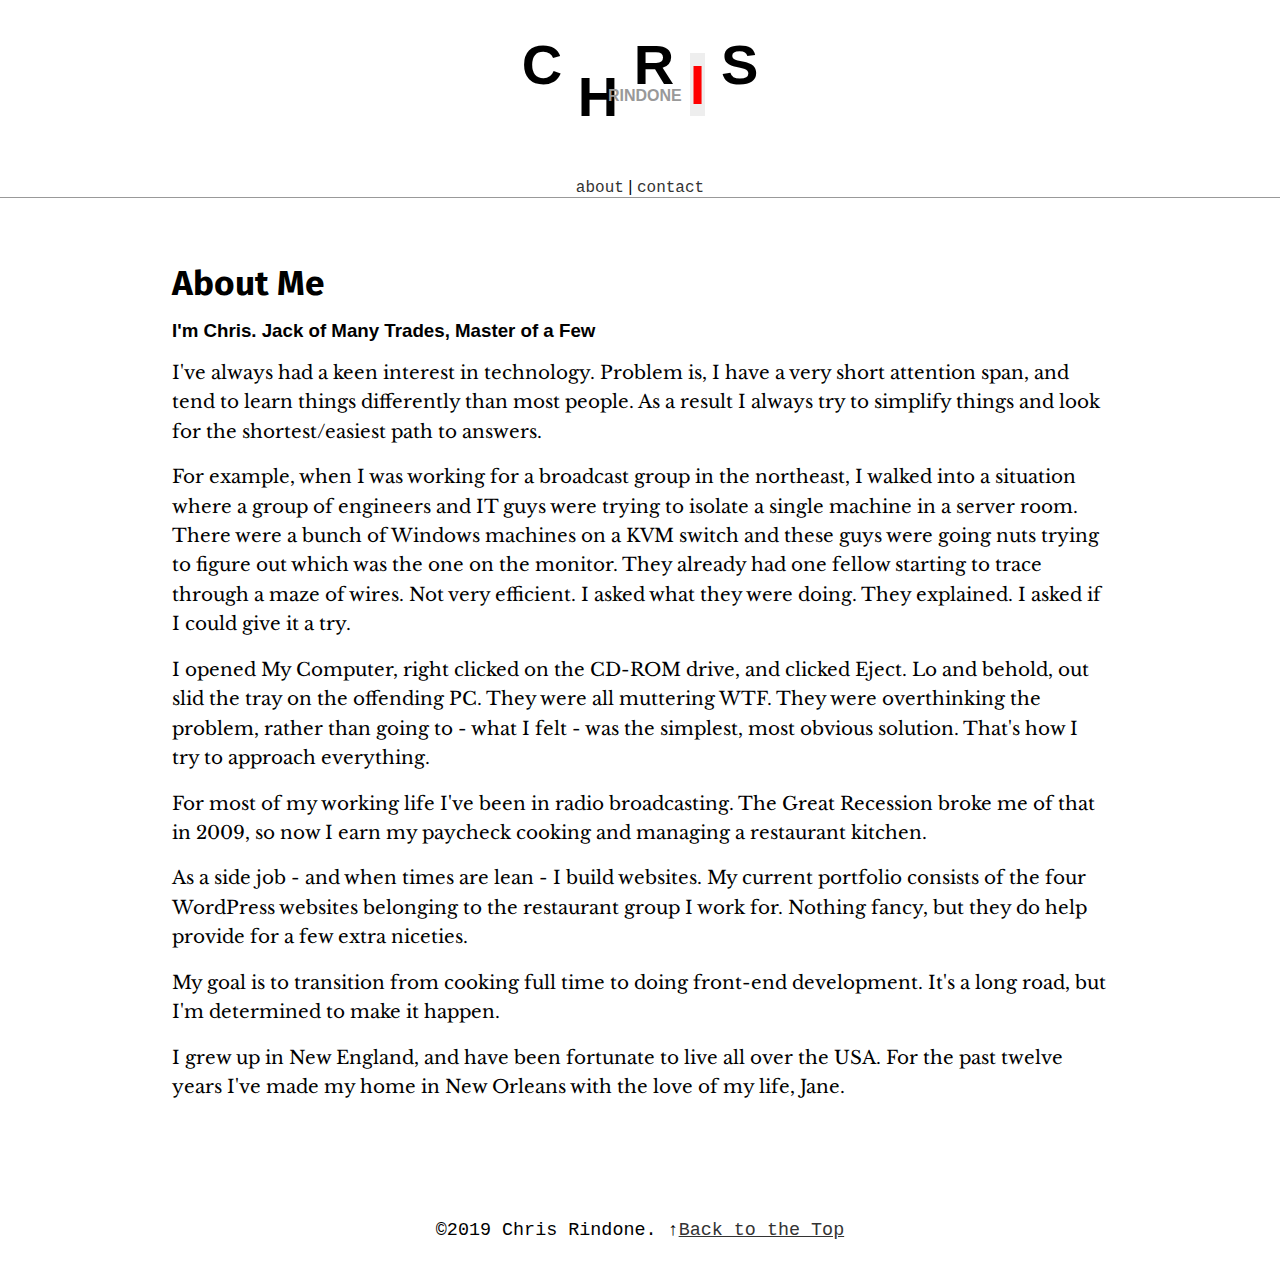
<file: about.html>
<!DOCTYPE html>
<html lang="en">

<head>
    <meta charset="UTF-8">
    <meta name="viewport" content="width=device-width, initial-scale=1.0">
    <meta http-equiv="X-UA-Compatible" content="ie=edge">
    <meta name="robots" content="index, follow">
    <meta property="og:type" content="profile">
    <meta property="og:title" content="Chris Rindone">
    <meta property="og:url" content="https://chrisrindone.me">
    <meta property="og:image" content="">
    <meta name=" twitter:card" content="summary_large_image">
    <meta name="twitter:site" content="@chrisrindone">
    <meta name="twitter:title" content="Chris Rindone">
    <meta name="twitter:description" content="My blog. Mostly discussing front end web development and all things internet.">
    <meta name="twitter:image" content="https://res.cloudinary.com/dlpetrsjd/image/upload/v1556824698/chris5-removebg_japbiw.png">
    <meta property="profile:first_name" content="Chris">
    <meta property="profile:last_name" content="Rindone">
    <title> Chris Rindone :: About Me </title>
    <link rel="stylesheet" href="https://use.fontawesome.com/releases/v5.7.0/css/all.css" integrity="sha384-lZN37f5QGtY3VHgisS14W3ExzMWZxybE1SJSEsQp9S+oqd12jhcu+A56Ebc1zFSJ" crossorigin="anonymous">
    <link rel="stylesheet" href="assets/css/new-reset.css">
    <link rel="stylesheet" href="assets/css/style.css">
    <script type="application/ld+json">
        {
            "@context": "http://schema.org",
            "@type": "WebPage",
            "name": "Chris Rindone",
            "description": "My blog. Mostly discussing front end web development and all things internet. ",
            "publisher": {
                "@type": "ProfilePage",
                "name": "Chris Rindone"
            }
        }

    </script>
</head>

<body>
    <a id="top"></a>
    <header>
        <h1 class="site-title">
            <a href="index.html">
                <span>C</span>
                <span>h</span>
                <span>r</span>
                <span>i</span>
                <span>s</span>
                <br>
                <small>Rindone</small>
            </a>
        </h1>
        <nav>
            <a href="index.html"><i class='fas fa-home' title="Homepage"></i></a>
            <a href="https://github.com/chrisrindone" target="_blank"><i class='fab fa-github' title="My profile on GitHub"></i></a>
            <a href="https://codepen.io/chrisrindone/" target="_blank"><i class='fab fa-codepen' title="My profile on CodePen"></i></a>
            <a href="https://twitter.com/chrisrindone" target="_blank"><i class='fab fa-twitter' title="Follow me on Twitter"></i></a>
            <p class="subnav"><a href="about.html">about</a> | <a href="https://chrisrindone.com/contact-me/" target="_blank">contact</a></p>
        </nav>
    </header>
    <main>
        <article>
            <h2>About Me</h2>
            <h3>I'm Chris. Jack of Many Trades, Master of a Few</h3>
            <p>I've always had a keen interest in technology. Problem is, I have a very short attention span, and tend to learn things differently than most people. As a result I always try to simplify things and look for the shortest/easiest path to answers.</p>
            <p>For example, when I was working for a broadcast group in the northeast, I walked into a situation where a group of engineers and IT guys were trying to isolate a single machine in a server room. There were a bunch of Windows machines on a KVM switch and these guys were going nuts trying to figure out which was the one on the monitor. They already had one fellow starting to trace through a maze of wires. Not very efficient. I asked what they were doing. They explained. I asked if I could give it a try.</p>
            <p>I opened My Computer, right clicked on the CD-ROM drive, and clicked Eject. Lo and behold, out slid the tray on the offending PC. They were all muttering WTF. They were overthinking the problem, rather than going to - what I felt - was the simplest, most obvious solution. That's how I try to approach everything.</p>
            <p>For most of my working life I've been in radio broadcasting. The Great Recession broke me of that in 2009, so now I earn my paycheck cooking and managing a restaurant kitchen.</p>
            <p>As a side job - and when times are lean - I build websites. My current portfolio consists of the four WordPress websites belonging to the restaurant group I work for. Nothing fancy, but they do help provide for a few extra niceties.</p>
            <p>My goal is to transition from cooking full time to doing front-end development. It's a long road, but I'm determined to make it happen.</p>
            <p>I grew up in New England, and have been fortunate to live all over the USA. For the past twelve years I've made my home in New Orleans with the love of my life, Jane.</p>


        </article>
    </main>
    <footer>
        <p>&copy;2019 Chris Rindone. &uarr;<a href="#top">Back to the Top</a></p>
    </footer>
</body>

</html>
</file>
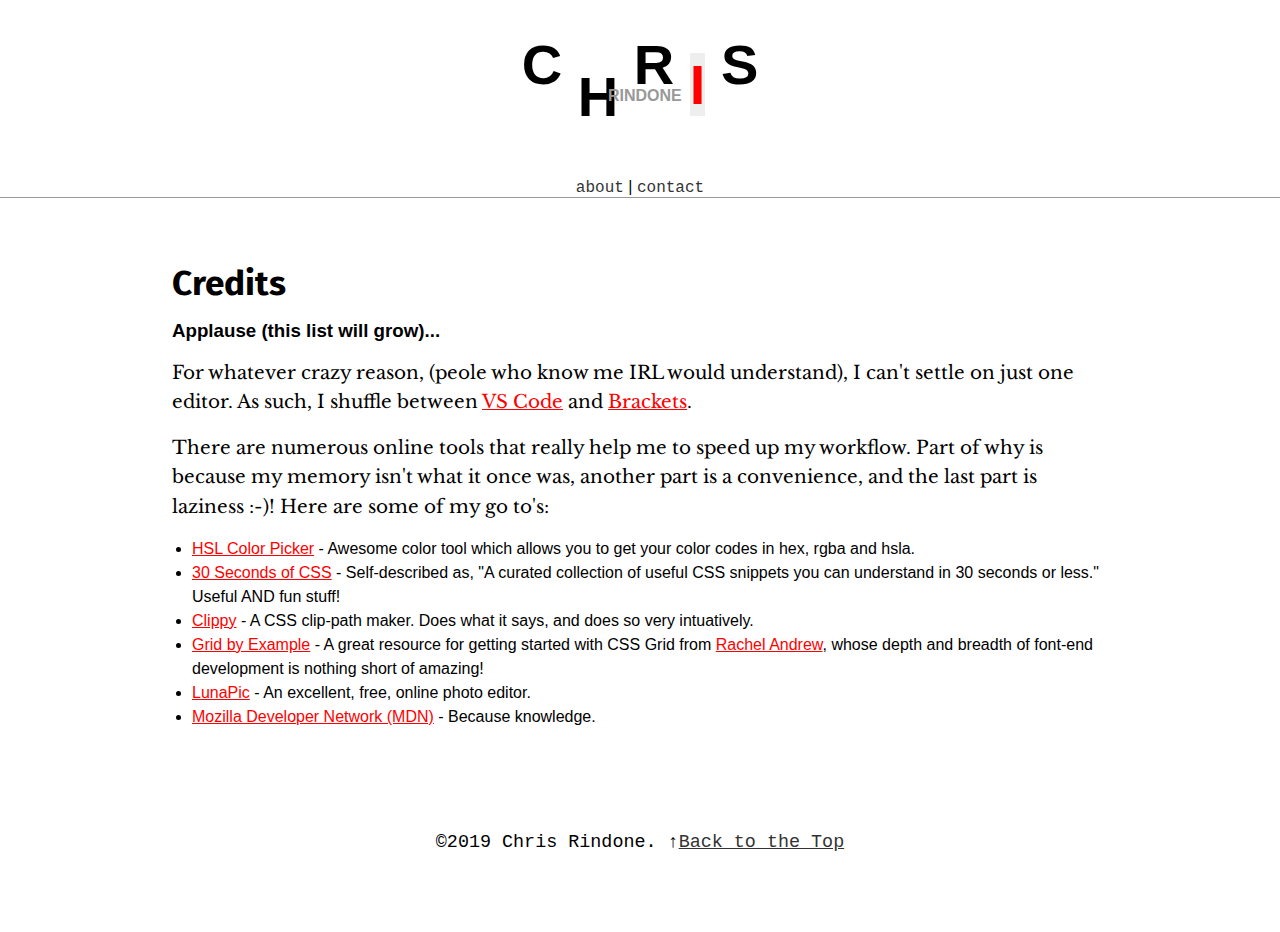
<file: credits.html>
<!DOCTYPE html>
<html lang="en">

<head>
    <meta charset="UTF-8">
    <meta name="viewport" content="width=device-width, initial-scale=1.0">
    <meta http-equiv="X-UA-Compatible" content="ie=edge">
    <meta name="robots" content="index, follow">
    <meta property="og:type" content="profile">
    <meta property="og:title" content="Chris Rindone">
    <meta property="og:url" content="https://chrisrindone.me">
    <meta property="og:image" content="">
    <meta name=" twitter:card" content="summary_large_image">
    <meta name="twitter:site" content="@chrisrindone">
    <meta name="twitter:title" content="Chris Rindone">
    <meta name="twitter:description" content="My blog. Mostly discussing front end web development and all things internet.">
    <meta name="twitter:image" content="https://res.cloudinary.com/dlpetrsjd/image/upload/v1556824698/chris5-removebg_japbiw.png">
    <meta property="profile:first_name" content="Chris">
    <meta property="profile:last_name" content="Rindone">
    <title> Chris Rindone :: Credits, Resources and Links </title>
    <link rel="stylesheet" href="https://use.fontawesome.com/releases/v5.7.0/css/all.css" integrity="sha384-lZN37f5QGtY3VHgisS14W3ExzMWZxybE1SJSEsQp9S+oqd12jhcu+A56Ebc1zFSJ" crossorigin="anonymous">
    <link rel="stylesheet" href="assets/css/new-reset.css">
    <link rel="stylesheet" href="assets/css/style.css">
    <script type="application/ld+json">
        {
            "@context": "http://schema.org",
            "@type": "WebPage",
            "name": "Chris Rindone",
            "description": "My blog. Mostly discussing front end web development and all things internet. ",
            "publisher": {
                "@type": "ProfilePage",
                "name": "Chris Rindone"
            }
        }

    </script>
</head>

<body>
     <a id="top"></a>
    <header>
        <h1 class="site-title">
            <a href="index.html">
                <span>C</span>
                <span>h</span>
                <span>r</span>
                <span>i</span>
                <span>s</span>
                <br>
                <small>Rindone</small>
            </a>
        </h1>
        <nav>
            <a href="index.html"><i class='fas fa-home' title="Homepage"></i></a>
            <a href="https://github.com/chrisrindone" target="_blank"><i class='fab fa-github' title="My profile on GitHub"></i></a>
            <a href="https://codepen.io/chrisrindone/" target="_blank"><i class='fab fa-codepen' title="My profile on CodePen"></i></a>
            <a href="https://twitter.com/chrisrindone" target="_blank"><i class='fab fa-twitter' title="Follow me on Twitter"></i></a>
            <p class="subnav"><a href="about.html">about</a> | <a href="https://chrisrindone.com/contact-me/" target="_blank">contact</a></p>
        </nav>
    </header>
    <main>
        <article>
            <h2>Credits</h2>
            <h3>Applause (this list will grow)...</h3>
            <p>

            </p>
            <p>For whatever crazy reason, (peole who know me IRL would understand), I can't settle on just one editor. As such, I shuffle between <a href="https://code.visualstudio.com/" class="gt hover-underline-animation" target="_blank">VS Code</a> and <a href="
                    http://brackets.io/" class="gt hover-underline-animation" target="_blank">Brackets</a>.</p>

            <p>There are numerous online tools that really help me to speed up my workflow. Part of why is because my memory isn't what it once was, another part is a convenience, and the last part is laziness :-)! Here are some of my go to's:</p>
            <ul>
                <li><a href="http://www.hslpicker.com/" target="_blank">HSL Color Picker</a> - Awesome color tool which allows you to get your color codes in hex, rgba and hsla. </li>
                <li><a href="https://30-seconds.github.io/30-seconds-of-css/" target="_blank">30 Seconds of CSS</a> - Self-described as, "A curated collection of useful CSS snippets you can understand in 30 seconds or less." Useful AND fun stuff!</li>
                <li><a href="https://bennettfeely.com/clippy/" target="_blank">Clippy</a> - A CSS clip-path maker. Does what it says, and does so very intuatively.</li>
                <li><a href="https://gridbyexample.com/" target="_blank">Grid by Example</a> - A great resource for getting started with CSS Grid from <a href="https://rachelandrew.co.uk/" target="_blank">Rachel Andrew</a>, whose depth and breadth of font-end development is nothing short of amazing!</li>
                <li><a href="https://lunapic.com/" target="_blank">LunaPic</a> - An excellent, free, online photo editor.</li>
                <li><a href="https://developer.mozilla.org/en-US/" target="_blank">Mozilla Developer Network (MDN)</a> - Because knowledge.</li>
            </ul>



        </article>
    </main>
    <footer>
        <p>&copy;2019 Chris Rindone. &uarr;<a href="#top">Back to the Top</a></p>
    </footer>
</body>

</html>
</file>
<file: assets/css/style.css>
@import url('https://fonts.googleapis.com/css?family=Fira+Sans|Libre+Baskerville&display=swap');
/* */

* {
    box-sizing: border-box;
}

body {
    margin: 1rem auto auto 0;
    font-family: -apple-system, BlinkMacSystemFont, 'Segoe UI', Roboto, Oxygen-Sans, Ubuntu,
    Cantarell, 'Helvetica Neue', Helvetica, Arial, sans-serif;
}

header {
    width: 100%;
    text-align: center;
}

nav {
    width: 100%;
    border-bottom: 1px solid #999;
}

nav i {
    font-size: 2rem;
    color: #222;
    letter-spacing: 1rem;
    position: relative;
    top: .3rem;
}

nav i:hover {
    color: #f00;
   
}

nav a,
nav a:visited {
    text-decoration: none;
    color: #222;
}

.subnav {
    margin-top: 1rem;
}

.subnav a {
    color: #333;
    text-decoration: none;
    font-family: monospace;
}

.subnav a:hover {
    color: #f00;
}

/* Fancy Site Title */

.site-title {
    font-size: 3.5rem;
    font-family: 'Lato', sans-serif;
    text-transform: uppercase;
    margin-top: 2rem;
    margin-bottom: -2rem;
    
}

.site-title span:nth-child(1) {
    vertical-align: super;
}

.site-title span:nth-child(2) {
    vertical-align: sub;
}

.site-title span:nth-child(3) {
    vertical-align: super;
}

.site-title span:nth-child(4) {
    vertical-align: baseline;
    background: #eee;
    color: #f00;
}

.site-title span:nth-child(5) {
    vertical-align: super;
}

.site-title small {
    font-size: 1rem;
    position: relative;
    top: -5rem;
    left: .3rem;
    color: #999;
}

.site-title a {
    text-decoration: none;
    color: inherit;
}

.site-title a:hover {
    border-top: 1px solid #333;
}

main {
    margin: 2rem auto;
    padding: 2rem;
    max-width:62.5rem;
}

article h2 {
    margin-bottom: 1rem;
    font-family: 'Lato', sans-serif;
    font-size: 2.2rem;
    font-family: 'Fira Sans', sans-serif;
}

article h3 {
    margin-bottom: 1rem;
}

article p {
    margin-bottom: 1rem;
    line-height: 1.6;
    font-size: 1.15rem;
    font-family: 'Libre Baskerville', serif;
}

article p a {
    color: #f00;
}

article p a:hover {
    color: #000;
    font-weight: 600;
}

article li {
    line-height: 1.5;
    margin-left: 1.25rem;
}

article li a {
    color: #f00;
}

article li a:hover {
    color: #000;
    font-weight: 600;
}

.i-right {
    float: right;
    margin-left: 1rem;
}

.i-left {
    float: left;
}

footer {
    width: 100%;
    margin: 0 auto;
    text-align: center;
    padding-top: 2rem;
    padding-bottom: 1rem;  
}

footer a {
    color: #333;
    text-decoration: none;
    font-family: monospace;
}

footer a:hover {
    color: #f00;
}

footer p {
    line-height: 2;
    font-family: monospace;
    font-size: 1.15rem;
}
</file>
